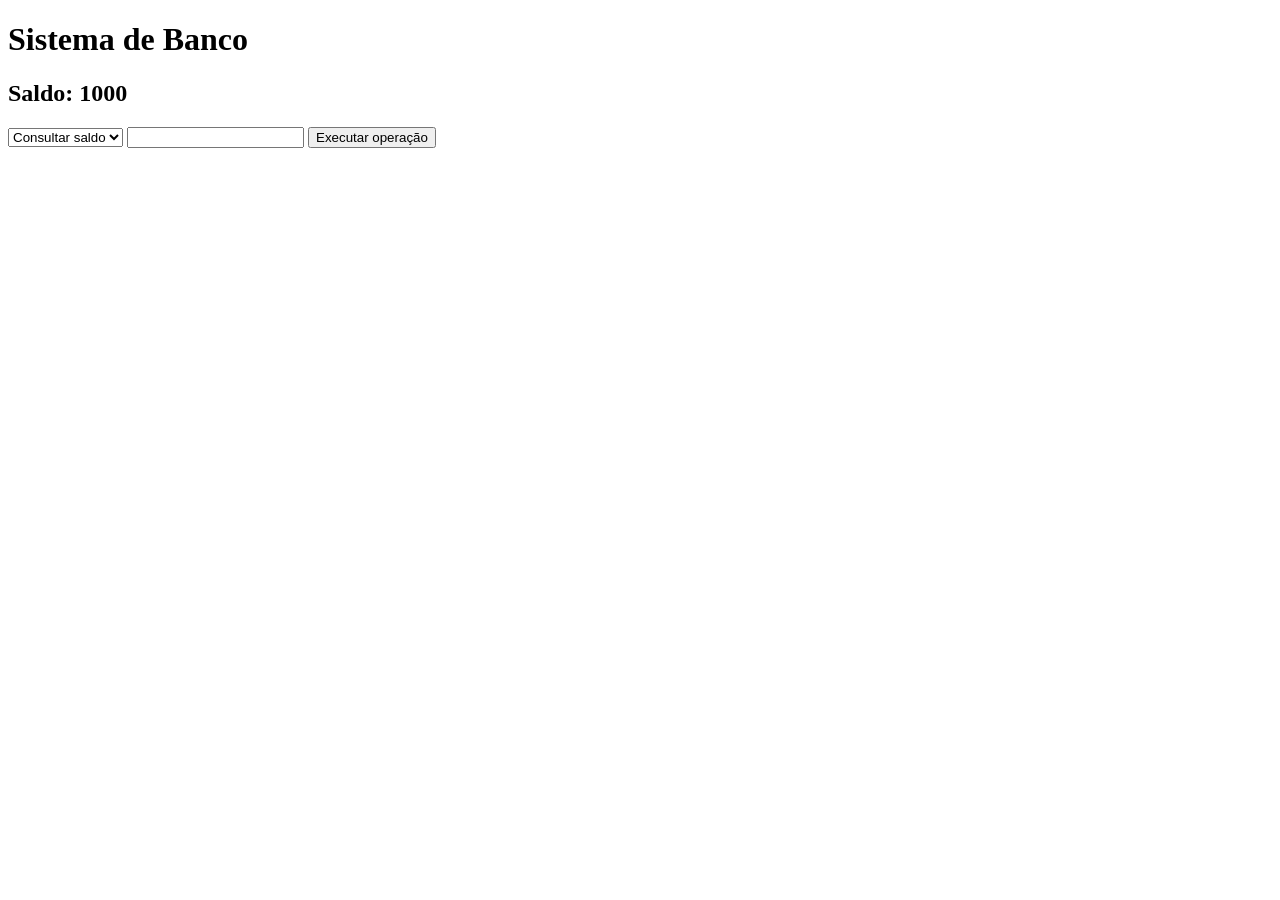
<file: Banco/index.html>
<!DOCTYPE html>
<html lang="pt-BR">
<head>
    <meta charset="UTF-8">
    <title>Sistema de Banco</title>
</head>
<body>
    <h1>Sistema de Banco</h1>

    <h2>Saldo:  <span id="saldo">1000</span></h2>

    <select id="operacao">
        <option value="saldo">Consultar saldo</option>
        <option value="deposito">Depositar</option>
        <option value="saque">Sacar</option>
        <option value="extrato">Ver extrato</option>
    </select>

    <input type="number" id="valor">

    <button type="button" id="executar">Executar operação</button>

    <p id="resultado"></p>

    <script src="script.js"></script>
</body>
</html>
</file>
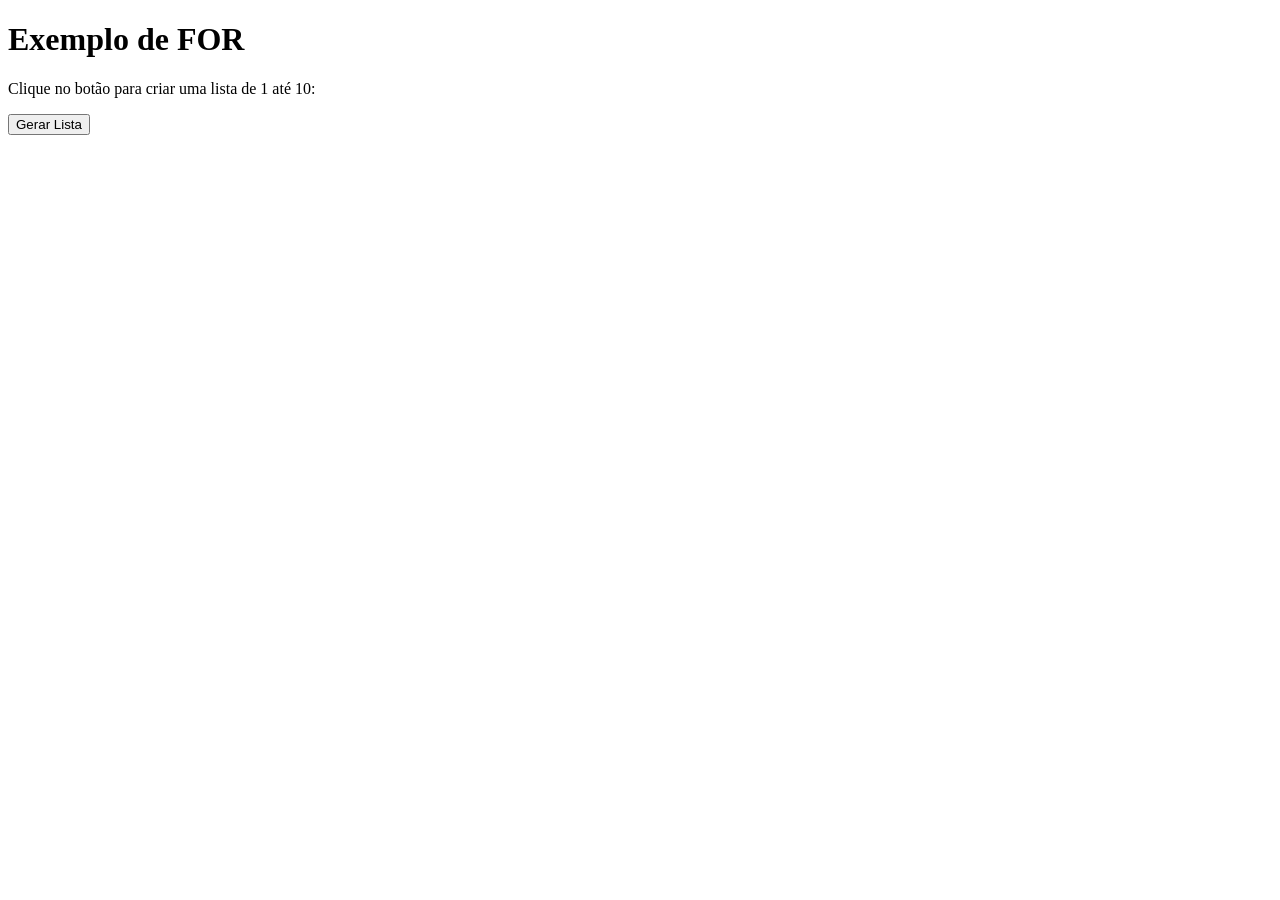
<file: for.html>
<!DOCTYPE html>
<html lang="en">
<head>
    <meta charset="UTF-8">
    <meta name="viewport" content="width=device-width, initial-scale=1.0">
    <title>Document</title>
</head>
<body>
    
    <h1>Exemplo de FOR</h1>

    <p>Clique no botão para criar uma lista de 1 até 10:</p>

    <button type="button" id="gerar"> Gerar Lista</button>

    <ul id="lista"></ul>

    <script src="for.js"></script>
    
</body>
</html>
</file>
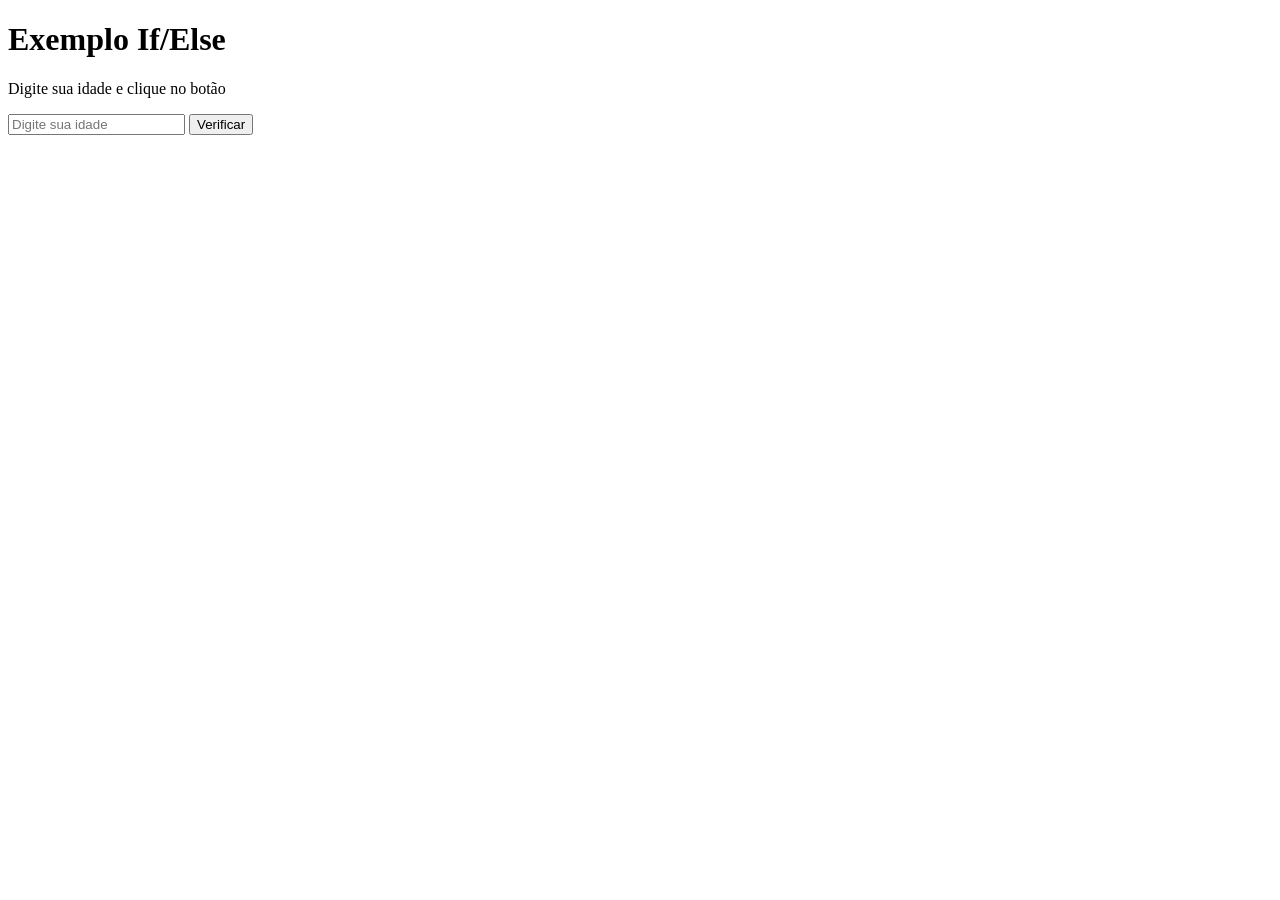
<file: if-else.html>
<!DOCTYPE html>
<html lang="en">
<head>
    <meta charset="UTF-8">
    <meta name="viewport" content="width=device-width, initial-scale=1.0">
    <title>IF/ELSE</title>
</head>
<body>
    <h1> Exemplo If/Else</h1>
    <p> Digite sua idade e clique no botão</p>

    <input type="number" id="idade" placeholder="Digite sua idade">
    <button type="button" id="verificar">Verificar</button>

    <p id="resultado"></p>
    <script src="if-else.js"></script>
</body>
</html>
</file>
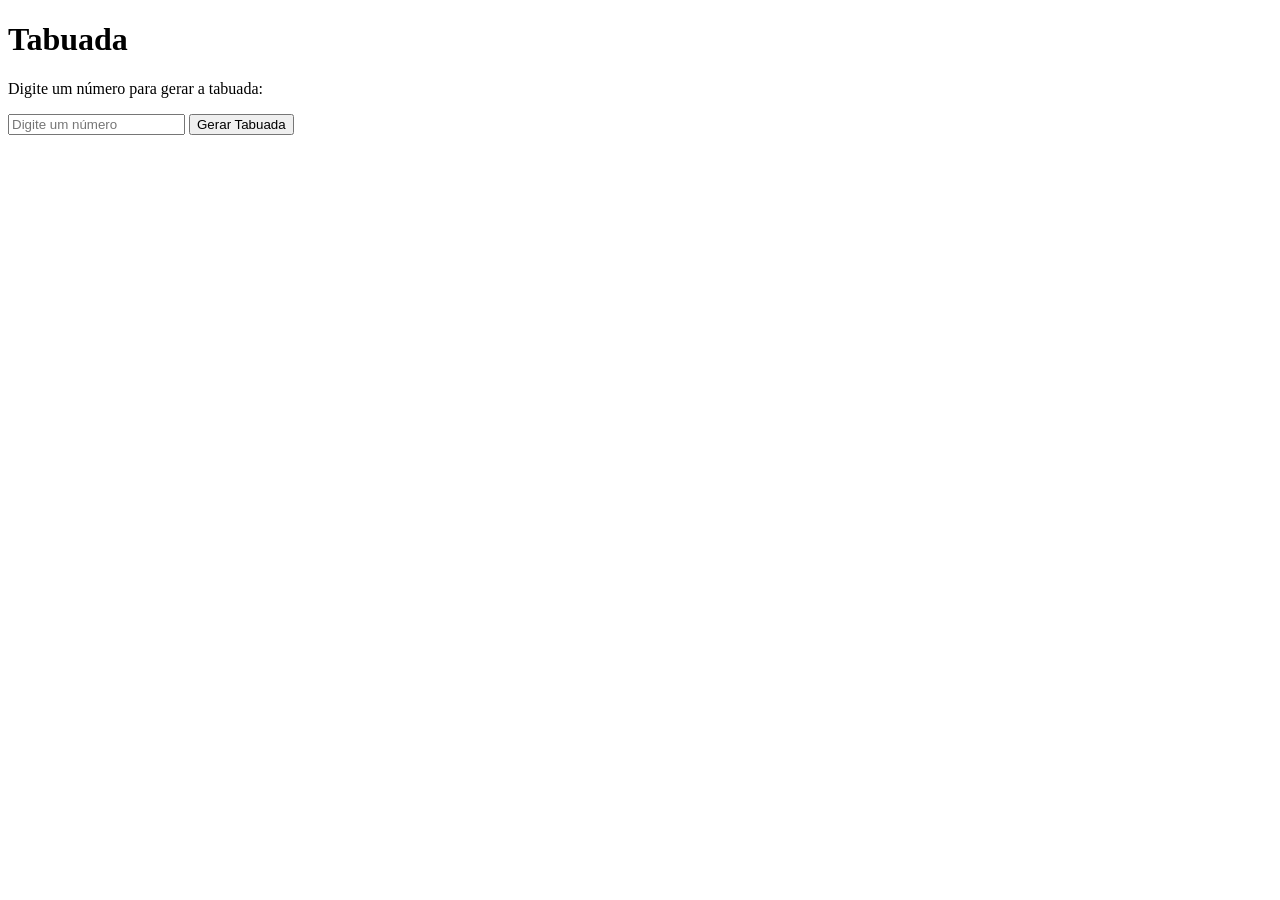
<file: desafio/d.html>
<!DOCTYPE html>
<html lang="en">
<head>
    <meta charset="UTF-8">
    <meta name="viewport" content="width=>, initial-scale=1.0">
    <title>Gerador de Tabuada</title>
</head>
<body>
    <h1>Tabuada</h1>

    <p>Digite um número para gerar a tabuada:</p>

    <input type="number" id="numero" placeholder="Digite um número">

    <button type="button" id="gerar"> Gerar Tabuada</button>

    <ul id="lista"></ul>

    <script src="d.js"></script>

</body>
</html>
</file>
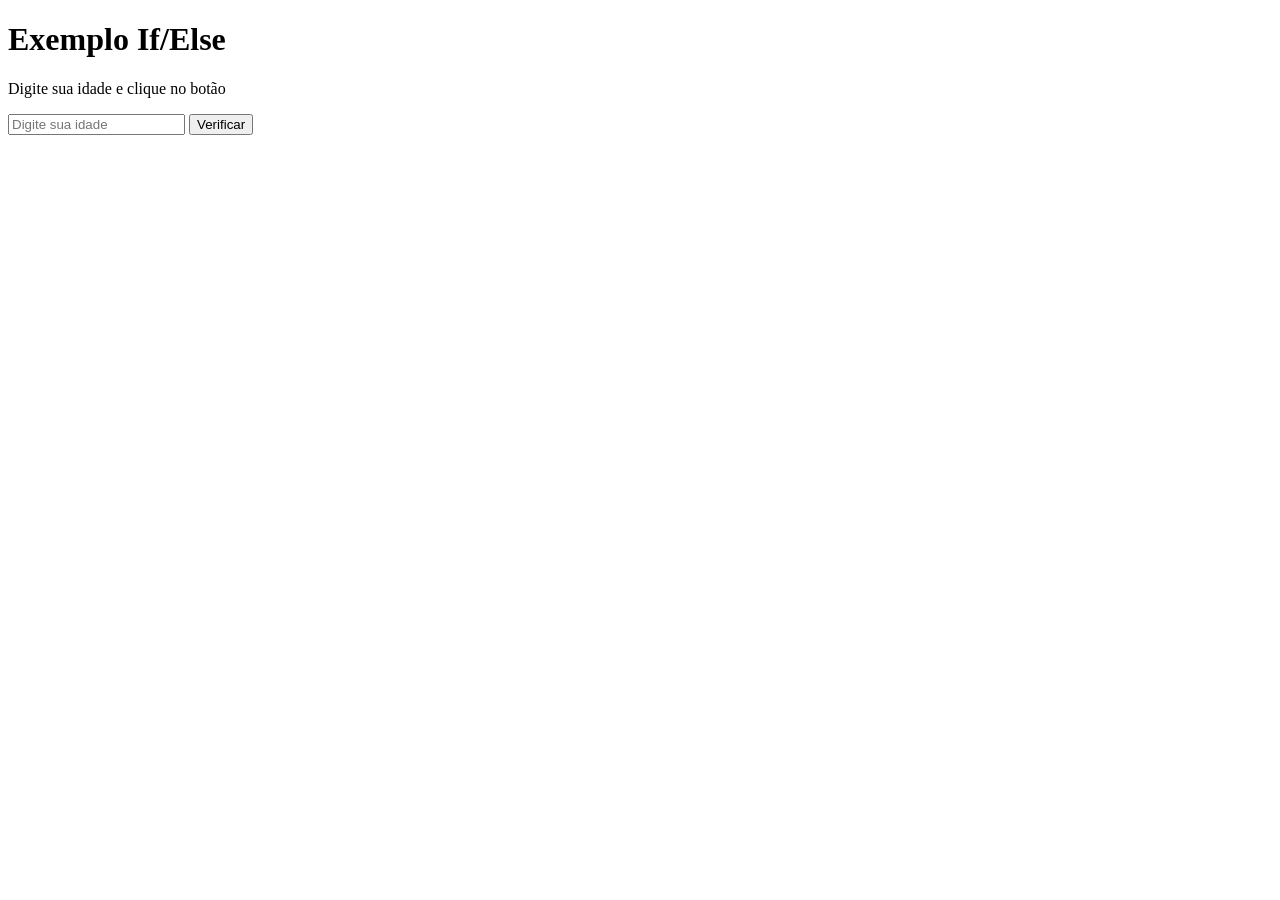
<file: JavaScript/if-else.html>
<!DOCTYPE html>
<html lang="en">
<head>
    <meta charset="UTF-8">
    <meta name="viewport" content="width=device-width, initial-scale=1.0">
    <title>IF/ELSE</title>
</head>
<body>
    <h1> Exemplo If/Else</h1>
    <p> Digite sua idade e clique no botão</p>

    <input type="number" id="idade" placeholder="Digite sua idade">
    <button type="button" id="verificar">Verificar</button>

    <p id="resultado"></p>
    <script src="if-else.js"></script>
</body>
</html>
</file>
